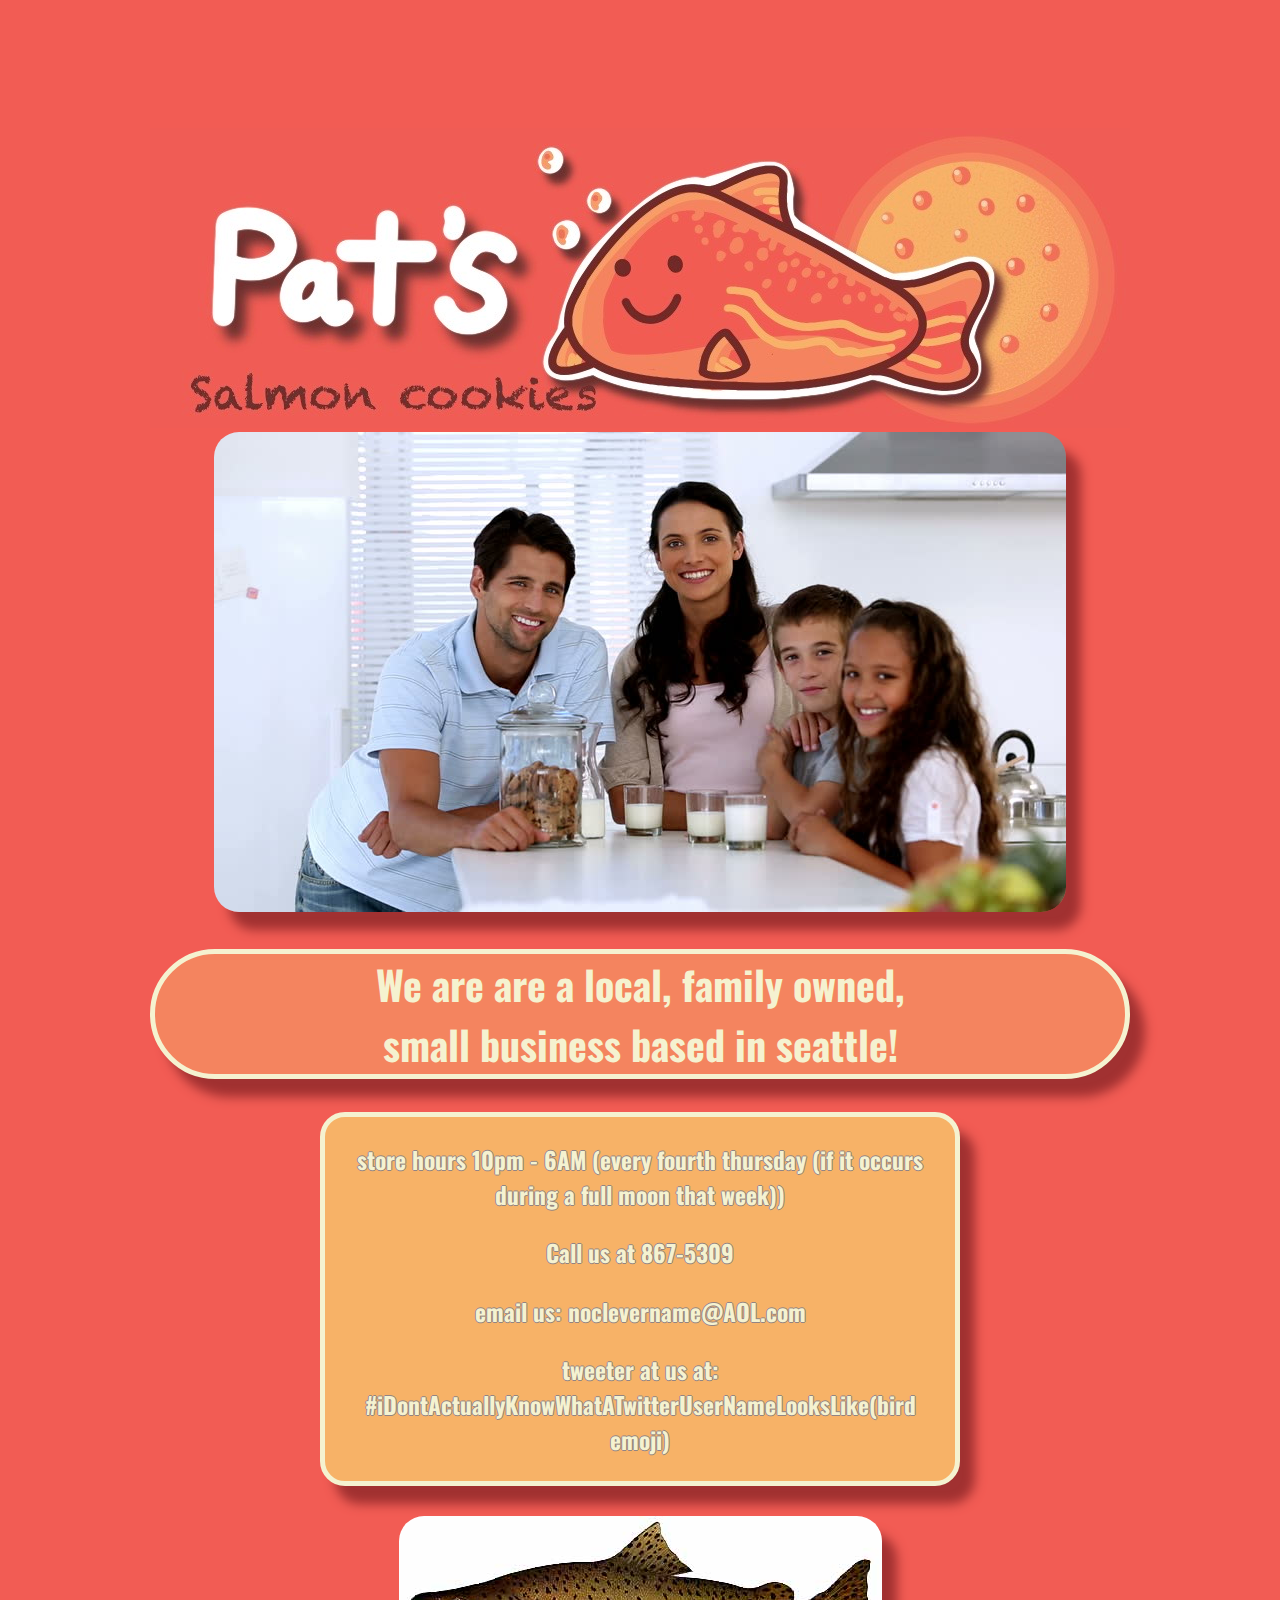
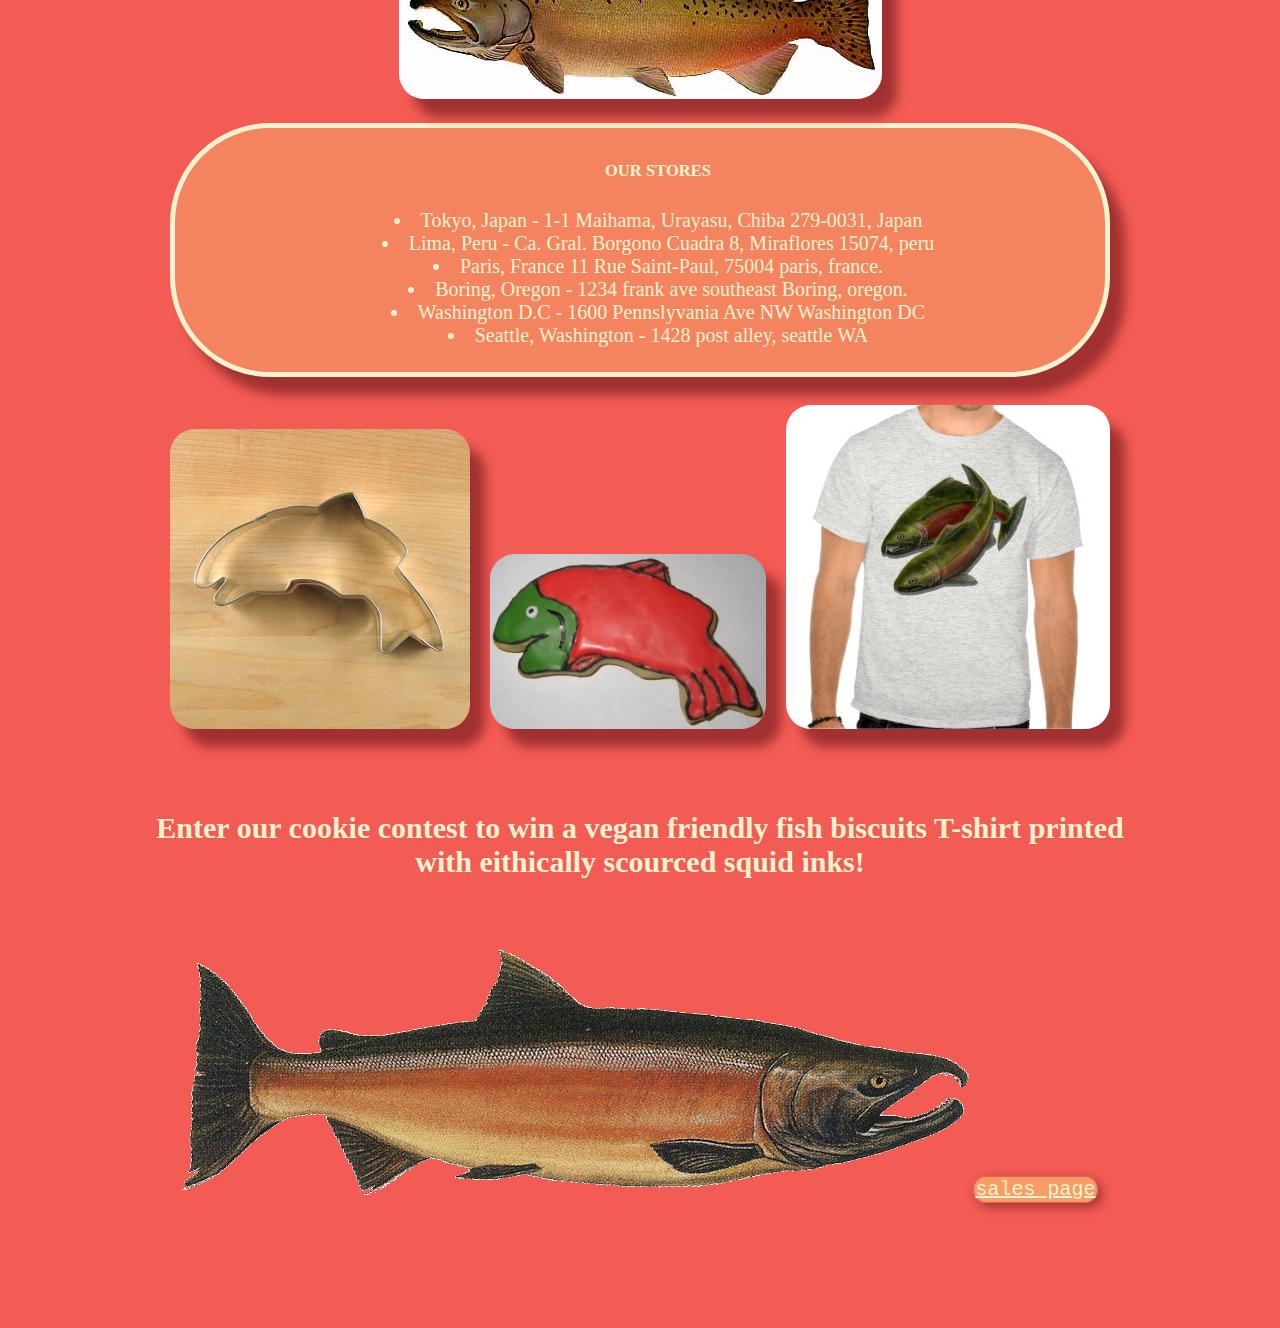
<file: index.html>
<!DOCTYPE html>
<html lang="en">
<head>
    <meta charset="UTF-8">
    <meta name="viewport" content="width=device-width, initial-scale=1.0">
    <link rel="stylesheet" href="style.css">
    <link href="https://fonts.googleapis.com/css2?family=Oswald:wght@600&display=swap" rel="stylesheet">
    <title>Fish biscuits</title>
</head>
        
    <header>
        <img src ="img/IMG_1737.JPG">
    </header>
    
    <body>
        
        <div>
            <section>
                <img src ="img/family.jpg">
                <h2> We are are a local, family owned, <br> small business based in seattle!  </h2>
            </section>
            
        </div>
            
        <div id = "contact">
            <h3>store hours 10pm - 6AM (every fourth thursday (if it occurs during a full moon that week)) </h3>
            
            <h3> Call us at 867-5309</h3>
            <h3> email us: noclevername@AOL.com</h3>
            <h3>tweeter at us at: #iDontActuallyKnowWhatATwitterUserNameLooksLike(bird emoji)</h3>
        </div>
        
        <img id = "square" src ="img/chinook.jpg">
        
        <div id = 'stores'>
            <ul> 
                <h5>OUR STORES</h5>
                <li>Tokyo, Japan - 1-1 Maihama, Urayasu, Chiba 279-0031, Japan</li>
                <li>Lima, Peru - Ca. Gral. Borgono Cuadra 8, Miraflores 15074, peru</li>
                <li>Paris, France 11 Rue Saint-Paul, 75004 paris, france.</li>
                <li>Boring, Oregon - 1234 frank ave southeast Boring, oregon.</li>
                <li>Washington D.C - 1600 Pennslyvania Ave NW Washington DC</li>
                <li>Seattle, Washington - 1428 post alley, seattle WA</li>
            </ul>
        </div>
 
            <img id="bit" src ="img/cutter.jpeg">
            <img id="bit" src ="img/frosted-cookie.jpg"> 
            <img id="bit" src ="img/shirt.jpg">

            <h6> Enter our cookie contest to win a vegan friendly fish biscuits T-shirt printed with eithically scourced squid inks!</h6>
            

        <img src ="img/salmon.png">
    <a href ="sales.html"> sales page </a>

</body>
</html>
</file>
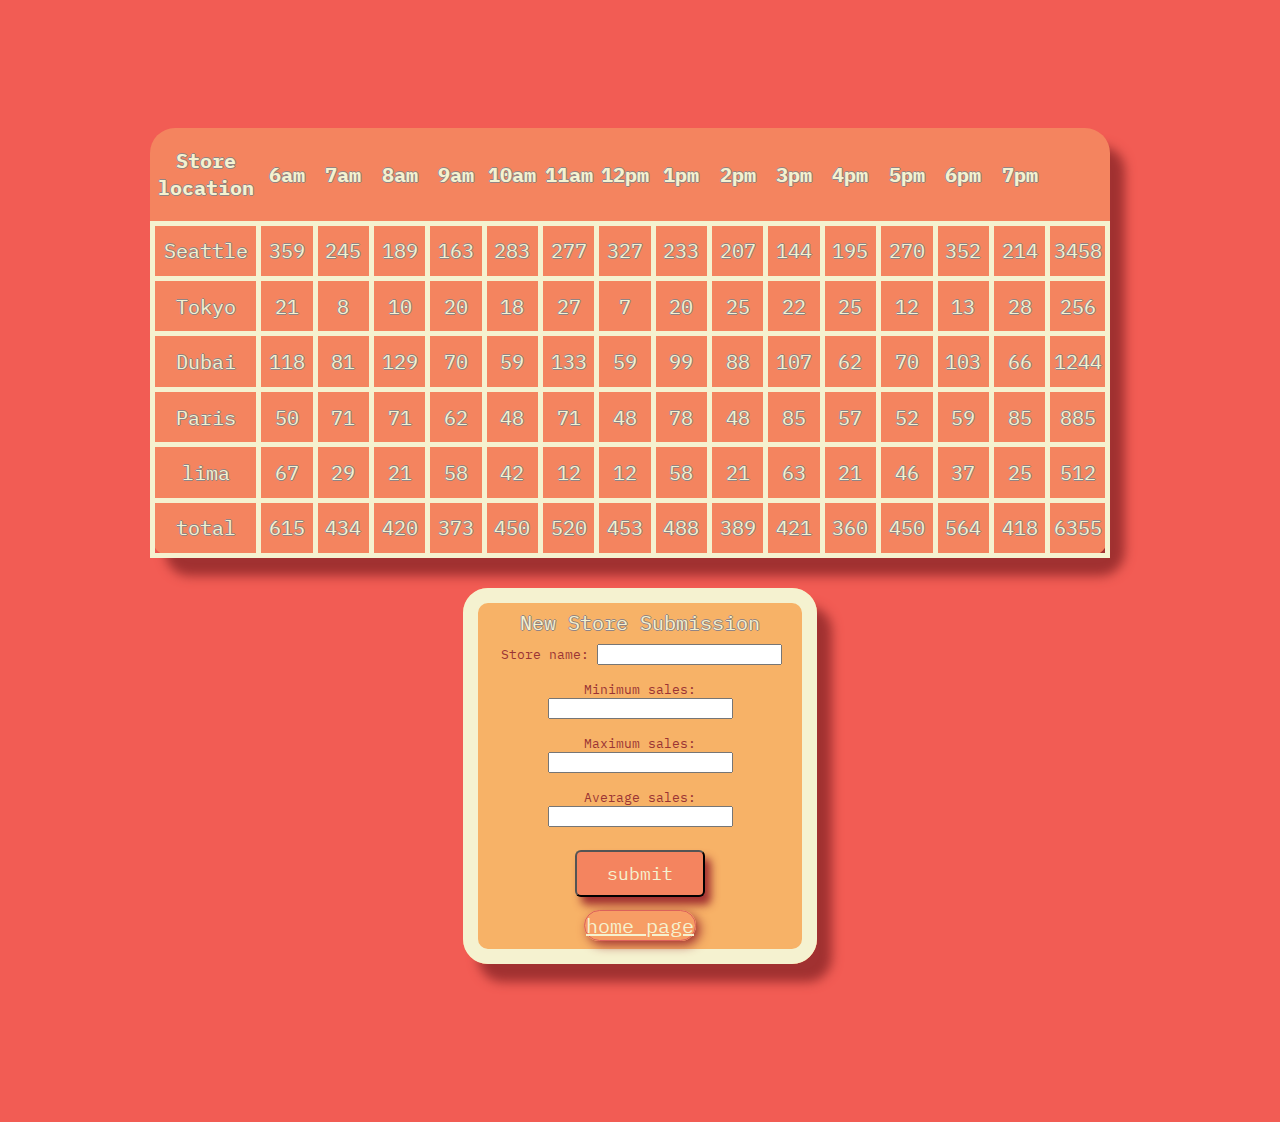
<file: sales.html>
<!DOCTYPE html>
<html lang="en">
<head>
    <meta charset="UTF-8">
    <meta name="viewport" content="width=device-width, initial-scale=1.0">
    <link href="https://fonts.googleapis.com/css2?family=IBM+Plex+Mono:wght@500&display=swap" rel="stylesheet">
    <link rel="stylesheet" href="style.css">
    <title> fish biscuits </title>
</head>
<body>
    <div id ="wrapper">
    <table id = "table">
        
        <!-- <div id ="seattle"><h2>Seattle</h2></div>
            <div id ="tokyo"><h2>Tokyo</h2></div>
            <div id ="dubai"><h2>Dubai</h2></div>
            <div id ="paris"><h2>Paris</h2></div>
            <div id ="lima"><h2>Lima</h2></div> -->
        </table>
        
        <fieldset>
            <ledgend> New Store Submission </ledgend>
            <form id = "storeMaker">
                <label> Store name: 
                    <input name ="Name">
                </label>
                
                <label>  Minimum sales:
                    <input name ="MinSales">
                </label> 
                
                <label>  Maximum sales:
                    <input name ="MaxSales">
                </label>
                
                <label> Average sales:
                    <input name ="AvgSale">
                </label>
                <button type="submit"> submit </button>
                
            </form>
            <a href ="index.html"> home page </a>
        </fieldset>
    </div>
    <script src="app.js"></script>
</body>
</html>
</file>
<file: style.css>
/* (((color)))  */
/* --mellow-apricot: #f7b267ff;
--atomic-tangerine: #f79d65ff;
--coral: #f4845fff;
--bittersweet: #f27059ff;
--fire-opal: #f25c54ff; */

/* (((font)))  */
/* font-family: 'IBM Plex Mono', monospace; */
/* font-family: 'Oswald', sans-serif; */


body{
    background-color: #f25c54ff;
    color:#f5f2d0;
    margin-top: 15px;
    margin:auto;
    position: relative;
    width: 980px;
    padding: 10%;
    text-align: center;
}

h2 {
    font-size: 40px;
    font-family: 'Oswald', sans-serif;
    background-color:  #f4845fff;
    border:solid #f5f2d0 thick;
    border-radius:75px;
    box-shadow: 15px 18px 11px #a13131;
}

table {
    background-color:#f4845fff;
    text-shadow: -1px 0 rgb(146, 132, 132), 0 1px rgb(146, 132, 132), 1px 0 rgb(146, 132, 132), 0 -1px rgb(146, 132, 132);
    box-shadow: 15px 18px 11px #a13131;
    border-radius: 25px;
    font-size: 20px;
    font-family: 'IBM Plex Mono', monospace;
    border-collapse: collapse;
    width: 960px;
    height: 430px;
    padding: 20px;
}

td{
    width: 45px;
    border:solid 5px;
    text-align: center;
}

fieldset {
    border: solid #f5f2d0 15px;
    background-color: #f7b267ff;
    border-radius: 25px;
    margin: 30px auto;
    text-align: center;
    display: block;
    width: 300px;
    box-shadow: 15px 18px 11px #a13131;
}

ledgend {
    font-family: 'IBM Plex Mono', monospace;
    font-size:20px;
    color:#f5f2d0;
    text-shadow: -1px 0 rgb(146, 132, 132), 0 1px rgb(146, 132, 132), 1px 0 rgb(146, 132, 132), 0 -1px rgb(146, 132, 132);
}

fieldset label {
    font-family: 'IBM Plex Mono', monospace;
    font-size: 13px;
    color:rgb(155, 52, 52);
    float: right;
    margin: 8px;
    
}

#contact {
    width: 600px;
    margin: auto;
    border: solid thick #f5f2d0;
    font-size: 20px;
    padding:1px 15px 1px 15px;
    margin-bottom: 30px;
    font-family: 'Oswald', sans-serif;
    background-color:  #f7b267ff;
    border-radius: 25px;
    box-shadow: 15px 18px 11px #a13131;
    text-shadow: -1px 0 rgb(146, 132, 132), 0 1px rgb(146, 132, 132), 1px 0 rgb(146, 132, 132), 0 -1px rgb(146, 132, 132);text-shadow: -1px 0 rgb(146, 132, 132), 0 1px rgb(146, 132, 132), 1px 0 rgb(146, 132, 132), 0 -1px rgb(146, 132, 132);
}

section img {
    border-radius: 25px;
    box-shadow: 15px 18px 11px #a13131;
}


button {
    padding: 10px 30px;
    margin:15px;
    border-radius: 6px;
    box-shadow: 6px 8px 8px #a13131;
    font-size: 18px;
    font-family: 'IBM Plex Mono', monospace;
    color: #f5f2d0;
    background: #f4845fff;
}

a{ 
    background-color: #f79d65ff;
    border:solid rgb(219, 97, 91) thin;
    border-radius:25px;
    padding: 1px;
    font-family: 'IBM Plex Mono', monospace;
    color: #f5f2d0;
    font-size:20px; 
    box-shadow: 4px 4px 11px #a13131;
}

#square {
    border-radius:25px;
    box-shadow: 15px 18px 11px #a13131;
}

#bit {
    border-radius: 25px;
    margin: 8px;
    box-shadow: 15px 18px 11px #a13131;
}

ul {
    list-style-position: inside;
    width: 600px;
    margin-left: 15%;
    font-size:20px;

}

#stores {
    background: #f4845fff;
    border-radius: 100px;
    border: solid thick #f5f2d0;
    padding: 5px;
    margin: 20px;
    box-shadow: 15px 18px 11px #a13131;
}

h6 {
    font-size: 30px;
}
</file>
